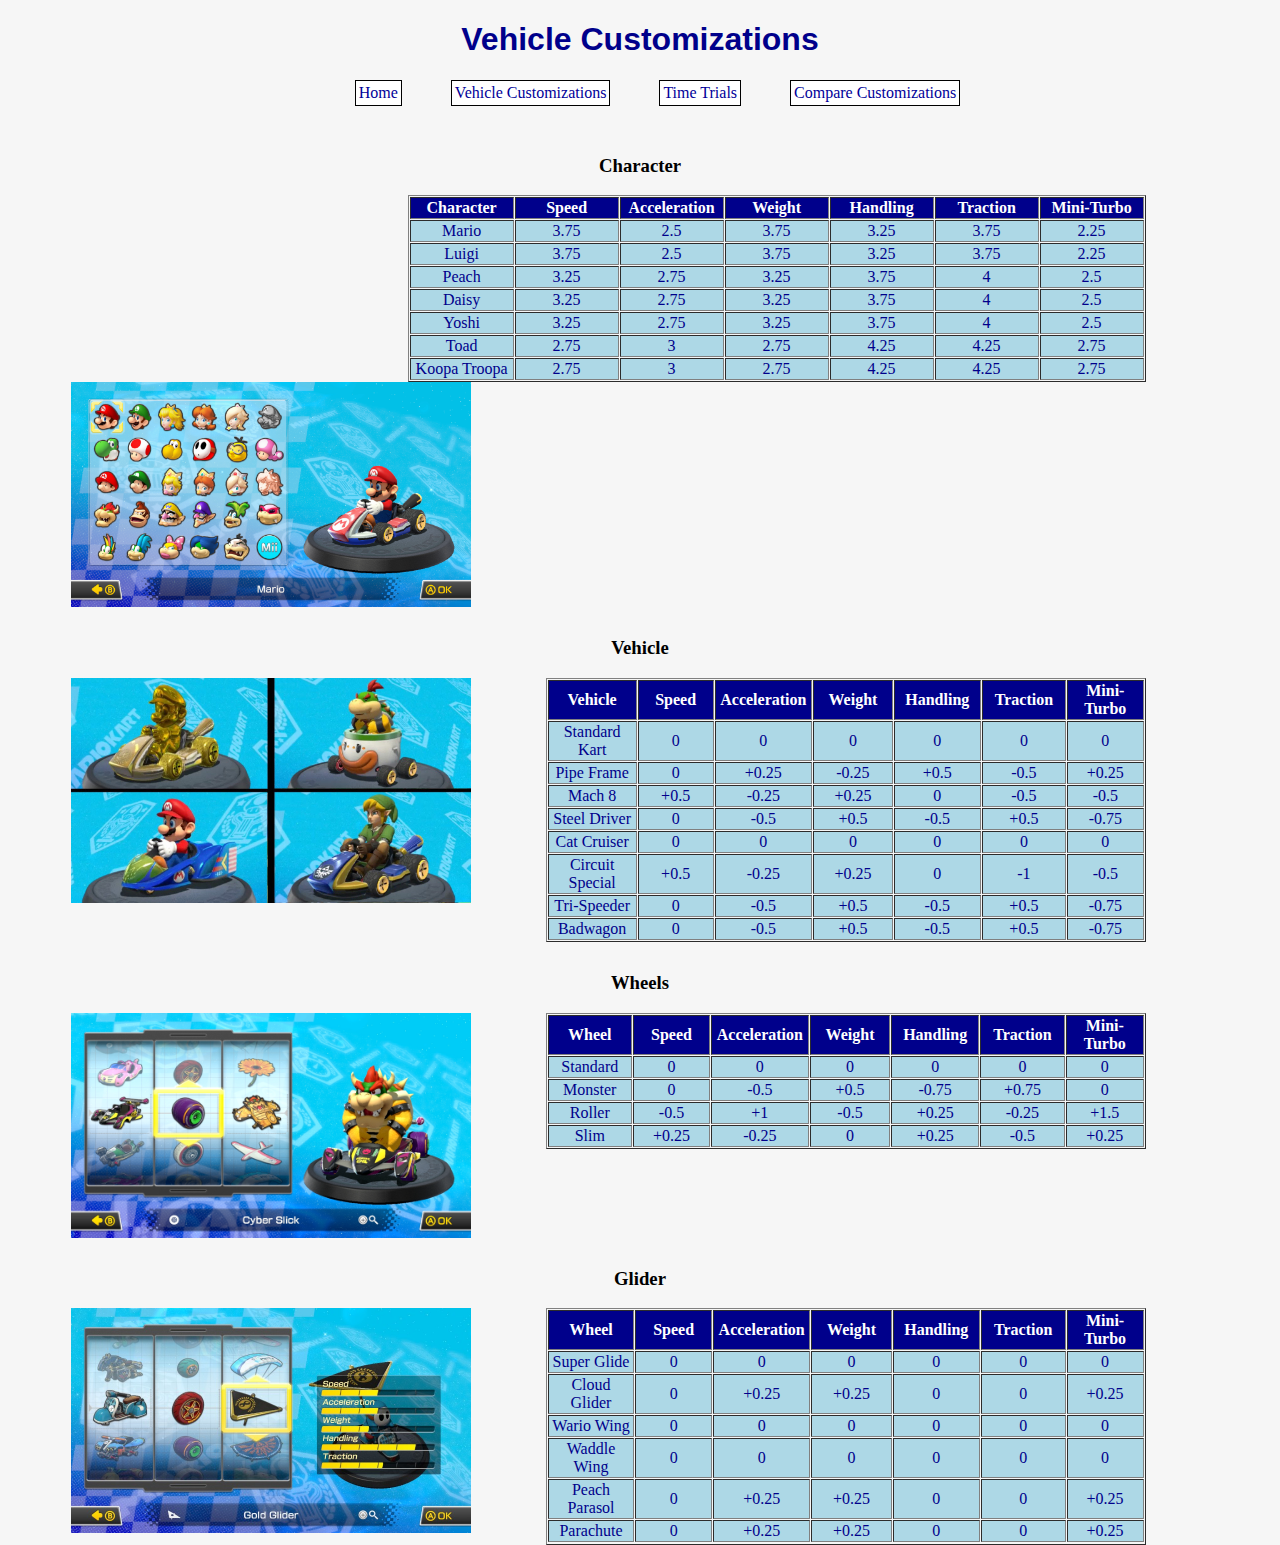
<file: customizations.html>
<!DOCTYPE html>
<html>

<head>
    <link rel="stylesheet" type="text/css" href="mk8.css" media="screen" />
</head>

<body>

    <h1>Vehicle Customizations</h1>


    <nav>
        <ul id="navigation-bar">
            <li><a href="index.html">Home</a></li>
            <li><a href="customizations.html">Vehicle Customizations</a></li>
            <li><a href="time-trials.html">Time Trials</a></li>
            <li><a href="compare.html">Compare Customizations</a></li>
        </ul>
    </nav>

    <h3>Character</h3>
    <table cellpadding="1" cellspacing="1" border="1">
        <tbody>
            <tr>
                <th> Character<br></th>
                <th> Speed<br></th>
                <th> Acceleration<br></th>
                <th> Weight<br></th>
                <th> Handling<br></th>
                <th> Traction<br></th>
                <th> Mini-Turbo<br></th>
            </tr>
            <tr>
                <td> Mario </td>
                <td> 3.75</td>
                <td> 2.5</td>
                <td> 3.75</td>
                <td> 3.25</td>
                <td> 3.75</td>
                <td> 2.25</td>
            </tr>
            <tr>
                <td>Luigi</td>
                <td> 3.75
                </td>
                <td> 2.5
                </td>
                <td> 3.75
                </td>
                <td> 3.25
                </td>
                <td> 3.75
                </td>
                <td> 2.25
                </td>
            </tr>
            <tr>
                <td>Peach</td>
                <td> 3.25
                </td>
                <td> 2.75
                </td>
                <td> 3.25
                </td>
                <td> 3.75
                </td>
                <td> 4
                </td>
                <td> 2.5
                </td>
            </tr>
            <tr>
                <td>Daisy</td>
                <td> 3.25
                </td>
                <td> 2.75
                </td>
                <td> 3.25
                </td>
                <td> 3.75
                </td>
                <td> 4
                </td>
                <td> 2.5
                </td>
            </tr>
            <tr>
                <td>Yoshi</td>
                <td> 3.25
                </td>
                <td> 2.75
                </td>
                <td> 3.25
                </td>
                <td> 3.75
                </td>
                <td> 4
                </td>
                <td> 2.5
                </td>
            </tr>
            <tr>
                <td>Toad</td>
                <td> 2.75
                </td>
                <td> 3
                </td>
                <td> 2.75
                </td>
                <td> 4.25
                </td>
                <td> 4.25
                </td>
                <td> 2.75
                </td>
            </tr>
            <tr>
                <td>Koopa Troopa</td>
                <td> 2.75
                </td>
                <td> 3
                </td>
                <td> 2.75
                </td>
                <td> 4.25
                </td>
                <td> 4.25
                </td>
                <td> 2.75
                </td>
            </tr>
        </tbody>
    </table>
    <img style="width: 400px; display: block; margin-left: 5%;
    height: auto; float: left;" src="characters.jpg" alt="characters">
    </div>
    <h3>Vehicle</h3>
    <img style="width: 400px; display: block; margin-left: 5%;
    height: auto; float: left;" src="vehicles.jpg" alt="vehicle">
    <table cellpadding="1" cellspacing="1" border="1" style="width: 600px;">
        <tbody>
            <th> Vehicle<br></th>
            <th> Speed<br></th>
            <th> Acceleration<br></th>
            <th> Weight<br></th>
            <th> Handling<br></th>
            <th> Traction<br></th>
            <th> Mini-Turbo<br></th>
            </tr>
            <tr>
                <td>Standard Kart</td>
                <td> 0<br></td>
                <td> 0<br></td>
                <td> 0<br></td>
                <td> 0<br></td>
                <td> 0<br></td>
                <td> 0<br></td>
            </tr>
            <tr>
                <td>Pipe Frame</td>
                <td> 0<br></td>
                <td> +0.25<br></td>
                <td> -0.25<br></td>
                <td> +0.5<br></td>
                <td> -0.5<br></td>
                <td> +0.25<br></td>
            </tr>
            <tr>
                <td>Mach 8<br></td>
                <td> +0.5<br></td>
                <td> -0.25<br></td>
                <td> +0.25<br></td>
                <td> 0<br></td>
                <td> -0.5<br></td>
                <td> -0.5<br></td>
            </tr>
            <tr>
                <td>Steel Driver</td>
                <td> 0<br></td>
                <td> -0.5<br></td>
                <td> +0.5<br></td>
                <td> -0.5<br></td>
                <td> +0.5<br></td>
                <td> -0.75<br></td>
            </tr>
            <tr>
                <td>Cat Cruiser</td>
                <td> 0<br></td>
                <td> 0<br></td>
                <td> 0<br></td>
                <td> 0<br></td>
                <td> 0<br></td>
                <td> 0<br></td>
            </tr>
            <tr>
                <td>Circuit Special<br></th>
                <td> +0.5<br></td>
                <td> -0.25<br></td>
                <td> +0.25<br></td>
                <td> 0<br></td>
                <td> -1<br></td>
                <td> -0.5<br></td>
            </tr>
            <tr>
                <td>Tri-Speeder<br></th>
                <td> 0<br></td>
                <td> -0.5<br></td>
                <td> +0.5<br></td>
                <td> -0.5<br></td>
                <td> +0.5<br></td>
                <td> -0.75<br></td>
            </tr>
            <tr>
                <td>Badwagon<br></td>
                <td> 0<br></td>
                <td> -0.5<br></td>
                <td> +0.5<br></td>
                <td> -0.5<br></td>
                <td> +0.5<br></td>
                <td> -0.75<br></td>
            </tr>
        </tbody>
    </table>
    <h3>Wheels</h3>
    <img style="width: 400px; display: block; margin-left: 5%;
        height: auto; float: left;" src="wheels.jpg" alt="wheels">
    <table cellpadding="1" cellspacing="1" border="1" style="width: 600px;">
        <tbody>
            <th> Wheel<br></th>
            <th> Speed<br></th>
            <th> Acceleration<br></th>
            <th> Weight<br></th>
            <th> Handling<br></th>
            <th> Traction<br></th>
            <th> Mini-Turbo<br></th>
            </tr>
            <tr>
                <td>Standard</td>
                <td> 0<br></td>
                <td> 0<br></td>
                <td> 0<br></td>
                <td> 0<br></td>
                <td> 0<br></td>
                <td> 0<br></td>
            </tr>
            <tr>
                <td>Monster<br></td>
                <td> 0<br></td>
                <td> -0.5<br></td>
                <td> +0.5<br></td>
                <td> -0.75<br></td>
                <td> +0.75<br></td>
                <td> 0<br></td>
            </tr>
            <tr>
                <td>Roller<br></td>
                <td> -0.5<br></td>
                <td> +1<br></td>
                <td> -0.5<br></td>
                <td> +0.25<br></td>
                <td> -0.25<br></td>
                <td> +1.5<br></td>
            </tr>
            <tr>
                <td>Slim<br></td>
                <td> +0.25<br></td>
                <td> -0.25<br></td>
                <td> 0<br></td>
                <td> +0.25<br></td>
                <td> -0.5<br></td>
                <td> +0.25<br></td>
            </tr>
        </tbody>
    </table>
    <h3>Glider</h3>
    <img style="width: 400px; display: block; margin-left: 5%;
        height: auto; float: left;" src="glider.jpg" alt="glider">
    <table cellpadding="1" cellspacing="1" border="1" style="width: 600px;">
        <tbody>
            <th> Wheel<br></th>
            <th> Speed<br></th>
            <th> Acceleration<br></th>
            <th> Weight<br></th>
            <th> Handling<br></th>
            <th> Traction<br></th>
            <th> Mini-Turbo<br></th>
            </tr>
            <tr>
                <td>Super Glide</td>
                <td> 0<br></td>
                <td> 0<br></td>
                <td> 0<br></td>
                <td> 0<br></td>
                <td> 0<br></td>
                <td> 0<br></td>
            </tr>
            <tr>
                <td>Cloud Glider<br></td>
                <td> 0<br></td>
                <td> +0.25<br></td>
                <td> +0.25<br></td>
                <td> 0<br></td>
                <td> 0<br></td>
                <td> +0.25<br></td>
            </tr>
            <tr>
                <td>Wario Wing</td>
                <td> 0<br></td>
                <td> 0<br></td>
                <td> 0<br></td>
                <td> 0<br></td>
                <td> 0<br></td>
                <td> 0<br></td>
            </tr>
            <td>Waddle Wing</td>
            <td> 0<br></td>
            <td> 0<br></td>
            <td> 0<br></td>
            <td> 0<br></td>
            <td> 0<br></td>
            <td> 0<br></td>
            </tr>
            <tr>
                <td>Peach Parasol<br>
                </td>
                <td> 0<br></td>
                <td> +0.25<br></td>
                <td> +0.25<br></td>
                <td> 0<br></td>
                <td> 0<br></td>
                <td> +0.25<br></td>
            </tr>
            <tr>
                <td>Parachute<br></td>
                <td> 0<br></td>
                <td> +0.25<br></td>
                <td> +0.25<br></td>
                <td> 0<br></td>
                <td> 0<br></td>
                <td> +0.25<br></td>
            </tr>
            <tr>
        </tbody>
    </table>

</body>

</html>
</file>
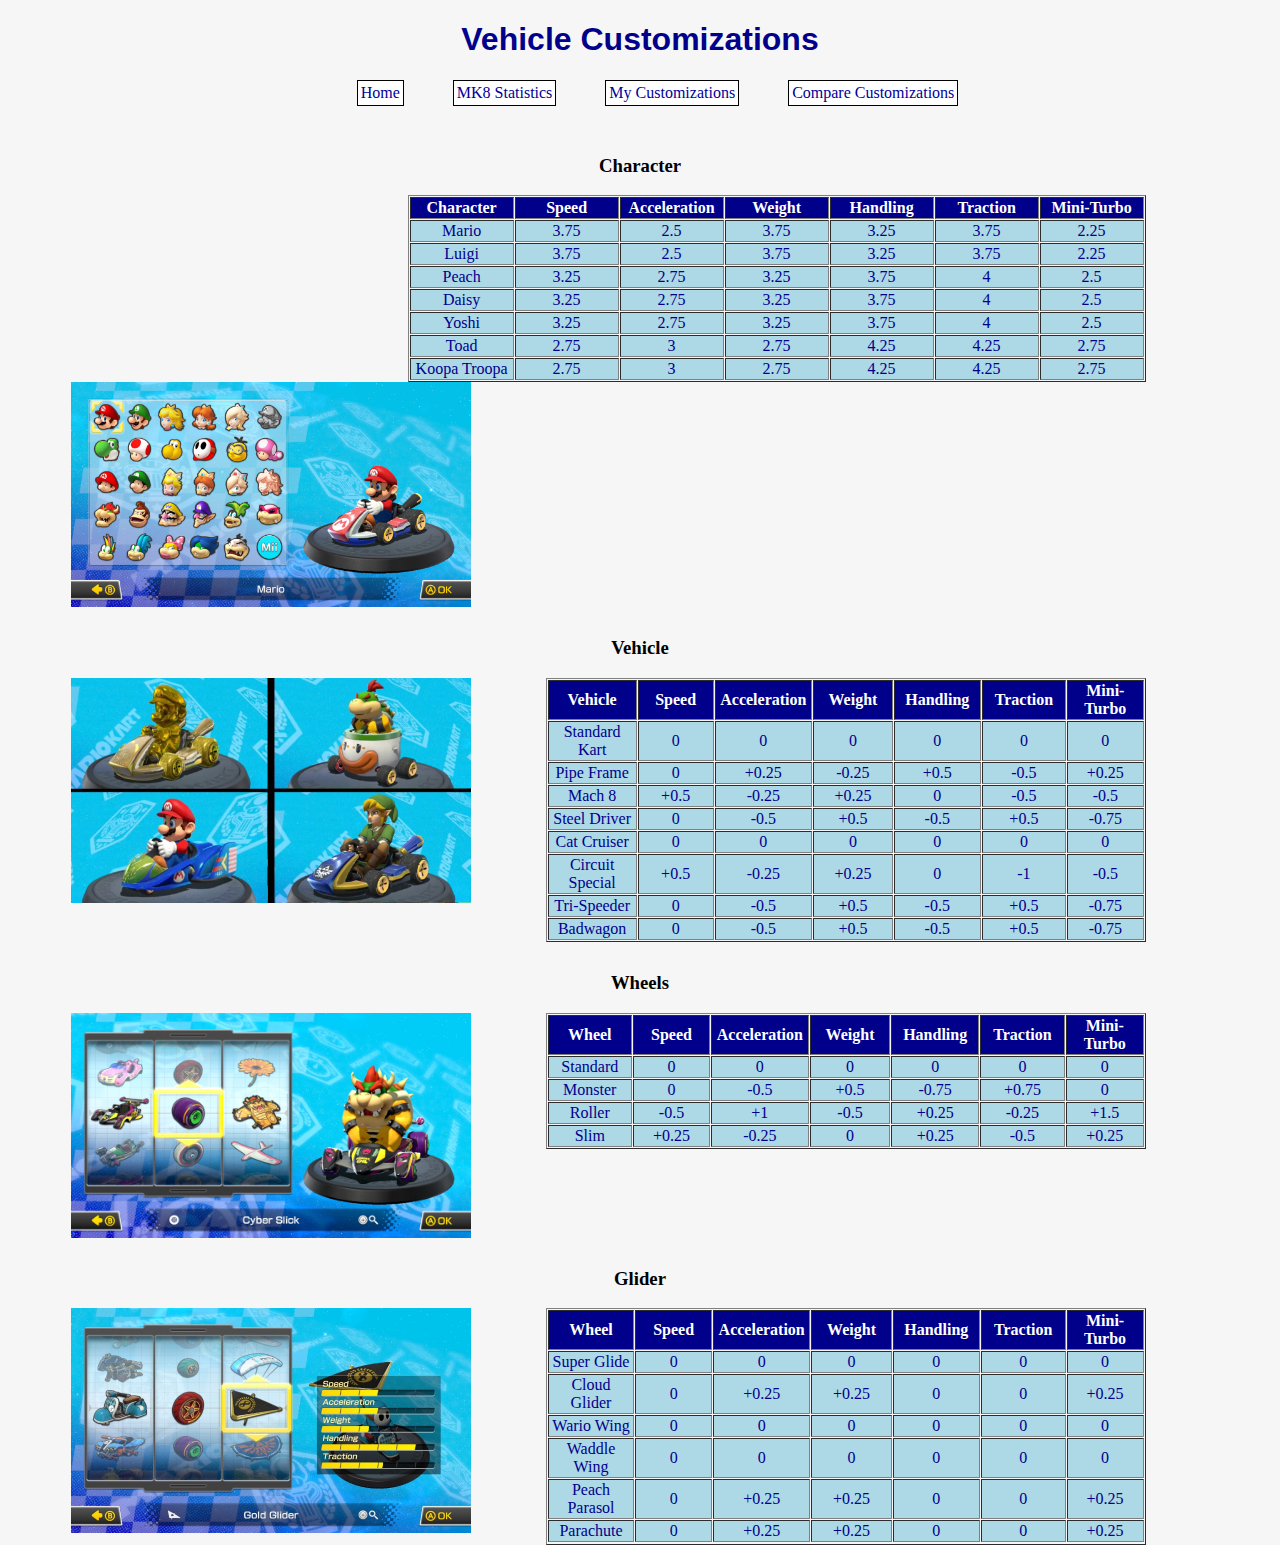
<file: stats.html>
<!DOCTYPE html>
<html>

<head>
    <link rel="stylesheet" type="text/css" href="mk8.css" media="screen" />
</head>

<body>

    <h1>Vehicle Customizations</h1>


    <nav>
        <ul id="navigation-bar">
            <li><a href="index.php">Home</a></li>
            <li><a href="stats.html">MK8 Statistics</a></li>
            <li><a href="customizations.php">My Customizations</a></li>
            <li><a href="compare.php">Compare Customizations</a></li>
        </ul>
    </nav>

    <h3>Character</h3>
    <table cellpadding="1" cellspacing="1" border="1">
        <tbody>
            <tr>
                <th> Character<br></th>
                <th> Speed<br></th>
                <th> Acceleration<br></th>
                <th> Weight<br></th>
                <th> Handling<br></th>
                <th> Traction<br></th>
                <th> Mini-Turbo<br></th>
            </tr>
            <tr>
                <td> Mario </td>
                <td> 3.75</td>
                <td> 2.5</td>
                <td> 3.75</td>
                <td> 3.25</td>
                <td> 3.75</td>
                <td> 2.25</td>
            </tr>
            <tr>
                <td>Luigi</td>
                <td> 3.75
                </td>
                <td> 2.5
                </td>
                <td> 3.75
                </td>
                <td> 3.25
                </td>
                <td> 3.75
                </td>
                <td> 2.25
                </td>
            </tr>
            <tr>
                <td>Peach</td>
                <td> 3.25
                </td>
                <td> 2.75
                </td>
                <td> 3.25
                </td>
                <td> 3.75
                </td>
                <td> 4
                </td>
                <td> 2.5
                </td>
            </tr>
            <tr>
                <td>Daisy</td>
                <td> 3.25
                </td>
                <td> 2.75
                </td>
                <td> 3.25
                </td>
                <td> 3.75
                </td>
                <td> 4
                </td>
                <td> 2.5
                </td>
            </tr>
            <tr>
                <td>Yoshi</td>
                <td> 3.25
                </td>
                <td> 2.75
                </td>
                <td> 3.25
                </td>
                <td> 3.75
                </td>
                <td> 4
                </td>
                <td> 2.5
                </td>
            </tr>
            <tr>
                <td>Toad</td>
                <td> 2.75
                </td>
                <td> 3
                </td>
                <td> 2.75
                </td>
                <td> 4.25
                </td>
                <td> 4.25
                </td>
                <td> 2.75
                </td>
            </tr>
            <tr>
                <td>Koopa Troopa</td>
                <td> 2.75
                </td>
                <td> 3
                </td>
                <td> 2.75
                </td>
                <td> 4.25
                </td>
                <td> 4.25
                </td>
                <td> 2.75
                </td>
            </tr>
        </tbody>
    </table>
    <img style="width: 400px; display: block; margin-left: 5%;
    height: auto; float: left;" src="characters.jpg" alt="characters">
    </div>
    <h3>Vehicle</h3>
    <img style="width: 400px; display: block; margin-left: 5%;
    height: auto; float: left;" src="vehicles.jpg" alt="vehicle">
    <table cellpadding="1" cellspacing="1" border="1" style="width: 600px;">
        <tbody>
            <th> Vehicle<br></th>
            <th> Speed<br></th>
            <th> Acceleration<br></th>
            <th> Weight<br></th>
            <th> Handling<br></th>
            <th> Traction<br></th>
            <th> Mini-Turbo<br></th>
            </tr>
            <tr>
                <td>Standard Kart</td>
                <td> 0<br></td>
                <td> 0<br></td>
                <td> 0<br></td>
                <td> 0<br></td>
                <td> 0<br></td>
                <td> 0<br></td>
            </tr>
            <tr>
                <td>Pipe Frame</td>
                <td> 0<br></td>
                <td> +0.25<br></td>
                <td> -0.25<br></td>
                <td> +0.5<br></td>
                <td> -0.5<br></td>
                <td> +0.25<br></td>
            </tr>
            <tr>
                <td>Mach 8<br></td>
                <td> +0.5<br></td>
                <td> -0.25<br></td>
                <td> +0.25<br></td>
                <td> 0<br></td>
                <td> -0.5<br></td>
                <td> -0.5<br></td>
            </tr>
            <tr>
                <td>Steel Driver</td>
                <td> 0<br></td>
                <td> -0.5<br></td>
                <td> +0.5<br></td>
                <td> -0.5<br></td>
                <td> +0.5<br></td>
                <td> -0.75<br></td>
            </tr>
            <tr>
                <td>Cat Cruiser</td>
                <td> 0<br></td>
                <td> 0<br></td>
                <td> 0<br></td>
                <td> 0<br></td>
                <td> 0<br></td>
                <td> 0<br></td>
            </tr>
            <tr>
                <td>Circuit Special<br></th>
                <td> +0.5<br></td>
                <td> -0.25<br></td>
                <td> +0.25<br></td>
                <td> 0<br></td>
                <td> -1<br></td>
                <td> -0.5<br></td>
            </tr>
            <tr>
                <td>Tri-Speeder<br></th>
                <td> 0<br></td>
                <td> -0.5<br></td>
                <td> +0.5<br></td>
                <td> -0.5<br></td>
                <td> +0.5<br></td>
                <td> -0.75<br></td>
            </tr>
            <tr>
                <td>Badwagon<br></td>
                <td> 0<br></td>
                <td> -0.5<br></td>
                <td> +0.5<br></td>
                <td> -0.5<br></td>
                <td> +0.5<br></td>
                <td> -0.75<br></td>
            </tr>
        </tbody>
    </table>
    <h3>Wheels</h3>
    <img style="width: 400px; display: block; margin-left: 5%;
        height: auto; float: left;" src="wheels.jpg" alt="wheels">
    <table cellpadding="1" cellspacing="1" border="1" style="width: 600px;">
        <tbody>
            <th> Wheel<br></th>
            <th> Speed<br></th>
            <th> Acceleration<br></th>
            <th> Weight<br></th>
            <th> Handling<br></th>
            <th> Traction<br></th>
            <th> Mini-Turbo<br></th>
            </tr>
            <tr>
                <td>Standard</td>
                <td> 0<br></td>
                <td> 0<br></td>
                <td> 0<br></td>
                <td> 0<br></td>
                <td> 0<br></td>
                <td> 0<br></td>
            </tr>
            <tr>
                <td>Monster<br></td>
                <td> 0<br></td>
                <td> -0.5<br></td>
                <td> +0.5<br></td>
                <td> -0.75<br></td>
                <td> +0.75<br></td>
                <td> 0<br></td>
            </tr>
            <tr>
                <td>Roller<br></td>
                <td> -0.5<br></td>
                <td> +1<br></td>
                <td> -0.5<br></td>
                <td> +0.25<br></td>
                <td> -0.25<br></td>
                <td> +1.5<br></td>
            </tr>
            <tr>
                <td>Slim<br></td>
                <td> +0.25<br></td>
                <td> -0.25<br></td>
                <td> 0<br></td>
                <td> +0.25<br></td>
                <td> -0.5<br></td>
                <td> +0.25<br></td>
            </tr>
        </tbody>
    </table>
    <h3>Glider</h3>
    <img style="width: 400px; display: block; margin-left: 5%;
        height: auto; float: left;" src="glider.jpg" alt="glider">
    <table cellpadding="1" cellspacing="1" border="1" style="width: 600px;">
        <tbody>
            <th> Wheel<br></th>
            <th> Speed<br></th>
            <th> Acceleration<br></th>
            <th> Weight<br></th>
            <th> Handling<br></th>
            <th> Traction<br></th>
            <th> Mini-Turbo<br></th>
            </tr>
            <tr>
                <td>Super Glide</td>
                <td> 0<br></td>
                <td> 0<br></td>
                <td> 0<br></td>
                <td> 0<br></td>
                <td> 0<br></td>
                <td> 0<br></td>
            </tr>
            <tr>
                <td>Cloud Glider<br></td>
                <td> 0<br></td>
                <td> +0.25<br></td>
                <td> +0.25<br></td>
                <td> 0<br></td>
                <td> 0<br></td>
                <td> +0.25<br></td>
            </tr>
            <tr>
                <td>Wario Wing</td>
                <td> 0<br></td>
                <td> 0<br></td>
                <td> 0<br></td>
                <td> 0<br></td>
                <td> 0<br></td>
                <td> 0<br></td>
            </tr>
            <td>Waddle Wing</td>
            <td> 0<br></td>
            <td> 0<br></td>
            <td> 0<br></td>
            <td> 0<br></td>
            <td> 0<br></td>
            <td> 0<br></td>
            </tr>
            <tr>
                <td>Peach Parasol<br>
                </td>
                <td> 0<br></td>
                <td> +0.25<br></td>
                <td> +0.25<br></td>
                <td> 0<br></td>
                <td> 0<br></td>
                <td> +0.25<br></td>
            </tr>
            <tr>
                <td>Parachute<br></td>
                <td> 0<br></td>
                <td> +0.25<br></td>
                <td> +0.25<br></td>
                <td> 0<br></td>
                <td> 0<br></td>
                <td> +0.25<br></td>
            </tr>
            <tr>
        </tbody>
    </table>

</body>

</html>
</file>
<file: mk8.css>
body {
    background-color: rgba(246,246,246,255);
    color: rgb(0, 0, 0);
    text-align: center;
}

h1{
    color: darkblue;
    font-family: Impact, Haettenschweiler, 'Arial Narrow Bold', sans-serif;
}

#navigation-bar {
    width: 100%;
    text-align: center;
}

#navigation-bar li {
    display: inline-block;
    margin-right: 45px;
    border: 1px solid #000;
}

#navigation-bar a {
    display: inline-block;
    padding: 3px;
    text-decoration: none;
    background-color: #fff;
    color: #009;
}

#navigation-bar a:hover {
    background-color: #009;
    color: #fff;
}

table {
    display: block;
    table-layout: fixed;
    float: right;
    width: auto;
    margin-right: 10%;
}
td{
    width: 100px; background-color: lightblue; color: darkblue;
}
th{
    width: 100px; background-color:darkblue; color: white; text-align: center;
}
h3{
    clear: both;
    padding-top: 30px;
}
.center{
    align-content: left;
    text-align: left;
    padding-left: 30%;
}
.wrapper {
    display: flex;
    justify-content: space-between;
    align-items: center;
  }
  
  .make-customization {
    width: 50%;
    margin-right: auto;
    margin-left: 0;
  }
  
  .my-customizations {
    width: 50%;
    margin-left: auto;
    margin-right: 0;
  }
  
  #table2{
    width: 500px;
    display: block;
    table-layout: fixed;
    float: right;
    margin-right: 10%;
  }
  .container {
    display: flex;
    flex-wrap: wrap;
  }
  
  .column {
    flex: 1;
    padding: 10px;
    box-sizing: border-box;
  }
</file>
